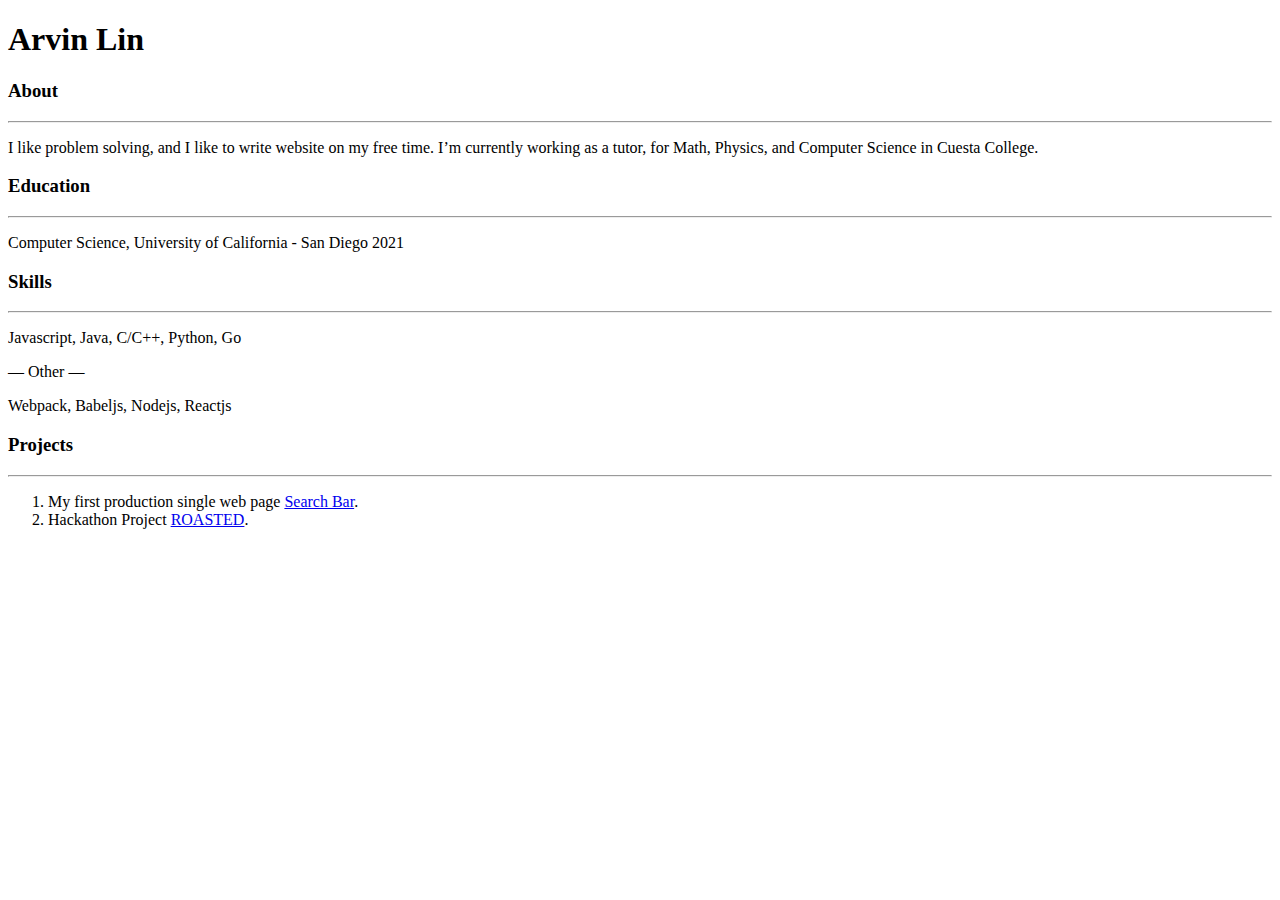
<file: public/index.html>
<!DOCTYPE html>
<html class="no-js" lang="en-us">
    <head>
	<meta name="generator" content="Hugo 0.40.1" />
        <meta charset="utf-8">
        <base href="https://arvinlin.link/">
        <title> Arvin Lin </title>
        <link rel="stylesheet" href="css/index.css">
    </head>
    <body>

<h1 class="PageTitle">Arvin Lin</h1>


    <div class="PageSection">
        <h3>About</h3>
        <hr />

<p>I like problem solving, and I like to write website on my free time. I&rsquo;m currently working as a tutor, for Math, Physics, and Computer Science
in Cuesta College.</p>

    </div>

    <div class="PageSection">
        <h3>Education</h3>
        <hr />

<p>Computer Science, University of California - San Diego 2021</p>

    </div>

    <div class="PageSection">
        <h3>Skills</h3>
        <hr />

<p>Javascript, Java, C/C++, Python, Go</p>

<p>&mdash; Other &mdash;</p>

<p>Webpack, Babeljs, Nodejs, Reactjs</p>

    </div>

    <div class="PageSection">
        <h3>Projects</h3>
        <hr />

<ol>
<li>My first production single web page <a href="https://github.com/goodoomoodoo/search-bar">Search Bar</a>.</li>
<li>Hackathon Project <a href="https://github.com/goodoomoodoo/roasted">ROASTED</a>.</li>
</ol>

    </div>


</body>
</html>
</file>
<file: public/css/index.css>
@import url('https://fonts.googleapis.com/css?family=Noto+Serif+SC');

html {
    font-family: 'Noto Serif SC', serif;
}

.PageTitle {
    text-align: center;
}

.PageSection {
    position: relative;
    width: 95%;
    max-width: 45em;
    margin: 0 auto;
}

.PageSection p {
    padding-bottom: .125em;
}

.PageSection h3 {
    margin: 0;
    line-height: 2em;
}

li {
    padding: .5em;
}

a {
    color: black;
    font-style: italic;
    font-weight: bold;
}
</file>
